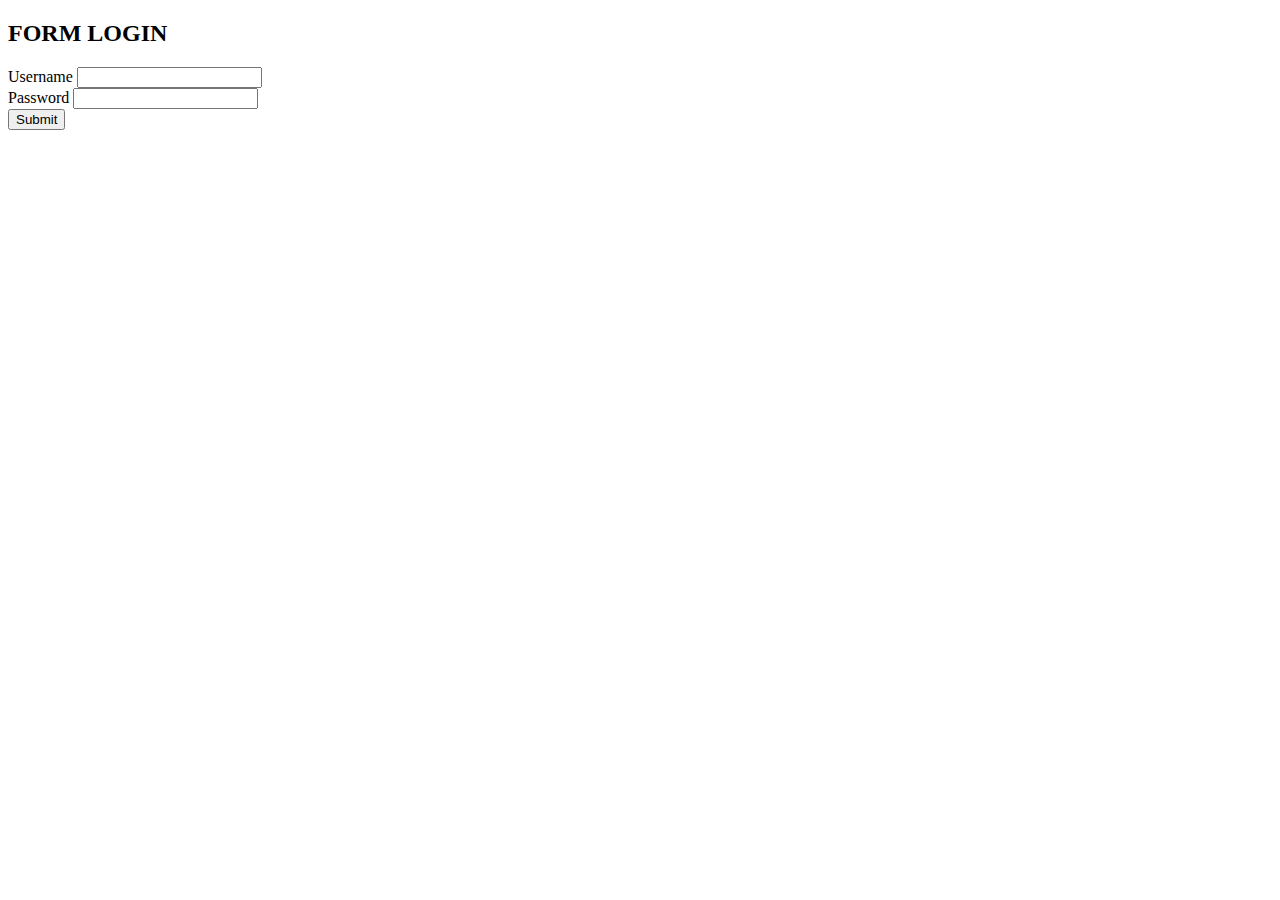
<file: index-form.html>
<!DOCTYPE html>
<html lang="en">
  <head>
    <!-- Required meta tags -->
    <meta charset="utf-8" />
    <meta name="viewport" content="width=device-width, initial-scale=1" />

    <!-- Bootstrap CSS -->
    <link
      href="https://cdn.jsdelivr.net/npm/bootstrap@5.0.2/dist/css/bootstrap.min.css"
      rel="stylesheet"
      integrity="sha384-EVSTQN3/azprG1Anm3QDgpJLIm9Nao0Yz1ztcQTwFspd3yD65VohhpuuCOmLASjC"
      crossorigin="anonymous"
    />

    <title>FORM LOGIN</title>
  </head>
  <body>
    <div class="container">
      <div class="row pt-3">
        <h2 class="text-center">FORM LOGIN</h2>
      </div>
      <div class="row">
        <form>
          <div class="mb-3">
            <label for="exampleInputEmail1" class="form-label">Username</label>
            <input
              type="text"
              class="form-control"
              id="exampleInputEmail1"
              aria-describedby="emailHelp"
            />
          </div>
          <div class="mb-3">
            <label for="exampleInputPassword1" class="form-label"
              >Password</label
            >
            <input
              type="password"
              class="form-control"
              id="exampleInputPassword1"
            />
          </div>
          </div>
          <button type="submit" class="btn btn-primary"><a href="index.html"></a> Submit</button>
        </form>
      </div>
    </div>
    <script
      src="https://cdn.jsdelivr.net/npm/bootstrap@5.0.2/dist/js/bootstrap.bundle.min.js"
      integrity="sha384-MrcW6ZMFYlzcLA8Nl+NtUVF0sA7MsXsP1UyJoMp4YLEuNSfAP+JcXn/tWtIaxVXM"
      crossorigin="anonymous"
    ></script>
  </body>
</html>
</file>
